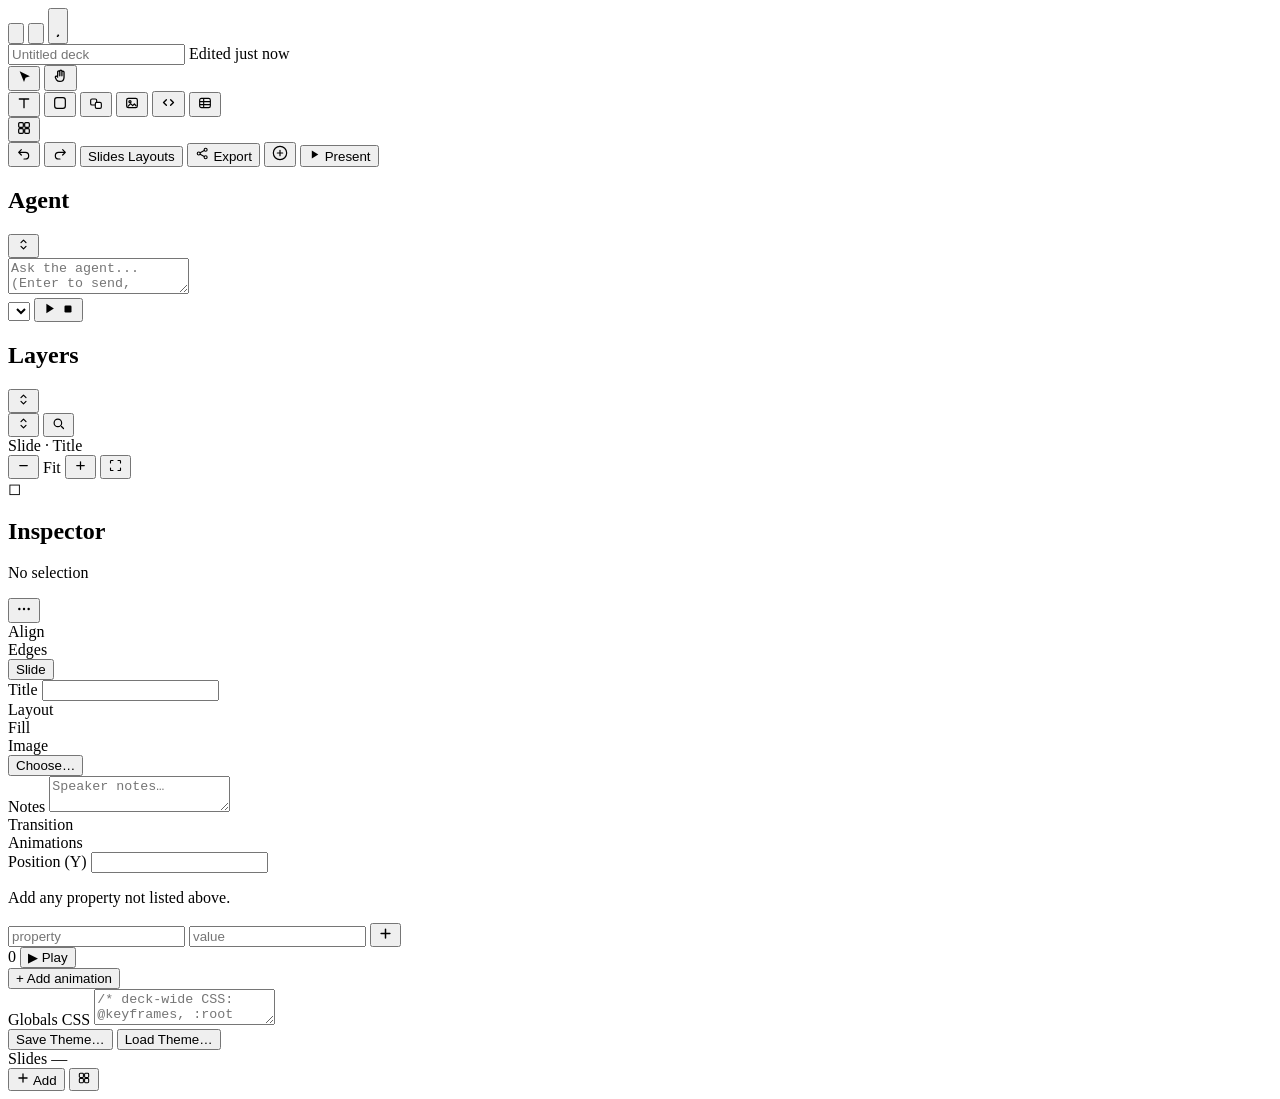
<file: assets/host.html>
<!doctype html>
<html data-appearance="__APPEARANCE__">
    <head>
        <meta charset="utf-8" />
        <title>Carousel</title>
        <script>
            __APPEARANCE_JS__
        </script>
        <link rel="preconnect" href="https://fonts.googleapis.com" />
        <link rel="preconnect" href="https://fonts.gstatic.com" crossorigin />
        <link
            href="https://fonts.googleapis.com/css2?family=Inter:wght@400;450;500;600;700&display=swap"
            rel="stylesheet"
        />
        <style>
            __HOST_CSS__
        </style>
    </head>
    <body data-mode="slide">
        <header id="top-bar" class="top-bar">
            <div class="top-bar__left">
                <div id="window-controls" class="win-ctls" role="group" aria-label="Window">
                    <button
                        type="button"
                        id="win-close"
                        class="win-ctl win-ctl--close"
                        aria-label="Close"
                    >
                        <svg viewBox="0 0 12 12" aria-hidden="true">
                            <path d="M3 3l6 6M9 3l-6 6" />
                        </svg>
                    </button>
                    <button
                        type="button"
                        id="win-min"
                        class="win-ctl win-ctl--min"
                        aria-label="Minimize"
                    >
                        <svg viewBox="0 0 12 12" aria-hidden="true">
                            <path d="M3 6h6" />
                        </svg>
                    </button>
                    <button
                        type="button"
                        id="win-max"
                        class="win-ctl win-ctl--max"
                        aria-label="Maximize"
                    >
                        <svg class="win-ctl__grow" viewBox="0 0 12 12" aria-hidden="true">
                            <path d="M6 3v6M3 6h6" />
                        </svg>
                        <svg class="win-ctl__shrink" viewBox="0 0 12 12" aria-hidden="true">
                            <rect x="2.5" y="4.5" width="5" height="5" rx="1" />
                            <path d="M4.5 4.5V3a1 1 0 0 1 1-1H9a1 1 0 0 1 1 1v3.5a1 1 0 0 1-1 1H7.5" />
                        </svg>
                    </button>
                </div>
                <span class="tbar-divider"></span>
                <div class="doc-meta">
                    <span
                        id="unsaved-dot"
                        class="doc-meta__dot"
                        title="Unsaved changes"
                        aria-hidden="true"
                    ></span>
                    <input
                        type="text"
                        id="deck-title"
                        class="doc-meta__title doc-meta__title--edit"
                        spellcheck="false"
                        placeholder="Untitled deck"
                        aria-label="Deck title"
                    />
                    <span class="doc-meta__sub" data-stub>Edited just now</span>
                </div>
            </div>

            <div class="top-bar__center">
                <div class="tbar-group">
                    <button
                        type="button"
                        id="tool-select"
                        class="tbar-btn is-on tt"
                        data-tip="Select"
                        data-key="V"
                        aria-label="Select"
                    >
                        <svg
                            width="16"
                            height="16"
                            viewBox="0 0 24 24"
                            fill="currentColor"
                        >
                            <path d="M5.5 3.2 12 19.5l2.3-6.5 6.5-2.3L5.5 3.2z" />
                        </svg>
                    </button>
                    <button
                        type="button"
                        id="tool-hand"
                        class="tbar-btn tt"
                        data-tip="Hand / pan"
                        data-key="H"
                        aria-label="Hand"
                    >
                        <svg
                            width="17"
                            height="17"
                            viewBox="0 0 24 24"
                            fill="none"
                            stroke="currentColor"
                            stroke-width="1.8"
                            stroke-linecap="round"
                            stroke-linejoin="round"
                        >
                            <path
                                d="M8 11V5.5a1.5 1.5 0 0 1 3 0V11m0-1V4.5a1.5 1.5 0 0 1 3 0V11m0-.5V6a1.5 1.5 0 0 1 3 0v7c0 3.3-2.2 6-6 6-2.2 0-3.5-.8-4.7-2.3L5 14c-.7-1-.2-2.2 1-2.4.7-.1 1.4.2 1.9.8L8 13"
                            />
                        </svg>
                    </button>
                </div>

                <span class="tbar-divider"></span>

                <div class="tbar-group">
                    <button
                        type="button"
                        class="tbar-btn objects__add tt"
                        data-element-type="text"
                        data-tip="Add text"
                        data-key="T"
                        aria-label="Add text"
                    >
                        <svg
                            width="16"
                            height="16"
                            viewBox="0 0 24 24"
                            fill="none"
                            stroke="currentColor"
                            stroke-width="2"
                            stroke-linecap="round"
                        >
                            <path d="M5 6h14M12 6v13" />
                        </svg>
                    </button>
                    <button
                        type="button"
                        class="tbar-btn objects__add tt"
                        data-element-type="shape"
                        data-tip="Add shape"
                        data-key="⇧ S"
                        aria-label="Add shape"
                    >
                        <svg
                            width="16"
                            height="16"
                            viewBox="0 0 24 24"
                            fill="none"
                            stroke="currentColor"
                            stroke-width="1.8"
                        >
                            <rect x="4" y="4" width="16" height="16" rx="3.5" />
                        </svg>
                    </button>
                    <button
                        type="button"
                        class="tbar-btn objects__add tt"
                        data-element-type="group"
                        data-tip="Add group"
                        data-key="⌘ G"
                        aria-label="Add group"
                    >
                        <svg
                            width="16"
                            height="16"
                            viewBox="0 0 24 24"
                            fill="none"
                            stroke="currentColor"
                            stroke-width="1.7"
                        >
                            <rect x="4" y="6" width="9" height="9" rx="2" />
                            <rect x="11" y="11" width="9" height="9" rx="2" fill="#fff" />
                        </svg>
                    </button>
                    <button
                        type="button"
                        id="tool-add-image"
                        class="tbar-btn tt"
                        data-tip="Add image"
                        data-key="⇧ I"
                        aria-label="Add image"
                    >
                        <svg
                            width="16"
                            height="16"
                            viewBox="0 0 24 24"
                            fill="none"
                            stroke="currentColor"
                            stroke-width="1.8"
                            stroke-linejoin="round"
                        >
                            <rect x="4" y="5" width="16" height="14" rx="2.5" />
                            <circle cx="9" cy="10" r="1.6" />
                            <path d="M5.5 17.5 10 13l3 3 2.5-2.5 3 3" />
                        </svg>
                    </button>
                    <button
                        type="button"
                        class="tbar-btn objects__add tt"
                        data-element-type="embed"
                        data-tip="Add code"
                        data-key="⇧ C"
                        aria-label="Add code block"
                    >
                        <svg
                            width="17"
                            height="17"
                            viewBox="0 0 24 24"
                            fill="none"
                            stroke="currentColor"
                            stroke-width="1.9"
                            stroke-linecap="round"
                            stroke-linejoin="round"
                        >
                            <path d="M9 8 5 12l4 4M15 8l4 4-4 4" />
                        </svg>
                    </button>
                    <button
                        type="button"
                        class="tbar-btn objects__add tt"
                        data-element-type="table"
                        data-tip="Add table"
                        data-key="⇧ T"
                        aria-label="Add table"
                    >
                        <svg
                            width="16"
                            height="16"
                            viewBox="0 0 24 24"
                            fill="none"
                            stroke="currentColor"
                            stroke-width="1.7"
                        >
                            <rect x="4" y="5" width="16" height="14" rx="2.5" />
                            <path d="M4 10h16M4 14.5h16M10 5v14" />
                        </svg>
                    </button>
                </div>

                <span class="tbar-divider"></span>

                <button
                    type="button"
                    id="grid-toggle"
                    class="icon-btn tt"
                    aria-pressed="false"
                    data-tip="Pixel grid"
                    data-key="⌘ '"
                    aria-label="Toggle pixel grid"
                >
                    <svg
                        width="16"
                        height="16"
                        viewBox="0 0 24 24"
                        fill="none"
                        stroke="currentColor"
                        stroke-width="1.8"
                    >
                        <rect x="4" y="4" width="7" height="7" rx="1.5" />
                        <rect x="13" y="4" width="7" height="7" rx="1.5" />
                        <rect x="4" y="13" width="7" height="7" rx="1.5" />
                        <rect x="13" y="13" width="7" height="7" rx="1.5" />
                    </svg>
                </button>
            </div>

            <div class="top-bar__right">
                <button
                    type="button"
                    id="undo-btn"
                    class="icon-btn tt"
                    data-tip="Undo"
                    data-key="⌘ Z"
                    aria-label="Undo"
                >
                    <svg
                        width="16"
                        height="16"
                        viewBox="0 0 24 24"
                        fill="none"
                        stroke="currentColor"
                        stroke-width="1.8"
                        stroke-linecap="round"
                        stroke-linejoin="round"
                    >
                        <path d="M8 7 4 11l4 4M4 11h10a5 5 0 0 1 0 10h-2" />
                    </svg>
                </button>
                <button
                    type="button"
                    id="redo-btn"
                    class="icon-btn tt"
                    data-tip="Redo"
                    data-key="⌘ ⇧ Z"
                    aria-label="Redo"
                >
                    <svg
                        width="16"
                        height="16"
                        viewBox="0 0 24 24"
                        fill="none"
                        stroke="currentColor"
                        stroke-width="1.8"
                        stroke-linecap="round"
                        stroke-linejoin="round"
                    >
                        <path d="M16 7l4 4-4 4M20 11H10a5 5 0 0 0 0 10h2" />
                    </svg>
                </button>
                <span class="tbar-divider"></span>
                <button
                    type="button"
                    id="mode-toggle"
                    class="seg mode-toggle"
                    title="Toggle slide / layout editor"
                >
                    <span class="mode-toggle__label mode-toggle__label--slide"
                        >Slides</span
                    >
                    <span class="mode-toggle__label mode-toggle__label--layout"
                        >Layouts</span
                    >
                </button>
                <button
                    type="button"
                    id="share-btn"
                    class="btn--ghost tt"
                    data-tip="Share"
                    data-key=""
                    aria-label="Share"
                    aria-haspopup="true"
                    aria-expanded="false"
                >
                    <svg
                        width="15"
                        height="15"
                        viewBox="0 0 24 24"
                        fill="none"
                        stroke="currentColor"
                        stroke-width="1.8"
                        stroke-linecap="round"
                        stroke-linejoin="round"
                    >
                        <circle cx="6" cy="12" r="2.4" />
                        <circle cx="17" cy="6" r="2.4" />
                        <circle cx="17" cy="18" r="2.4" />
                        <path d="M8.2 10.8 14.8 7.2M8.2 13.2l6.6 3.6" />
                    </svg>
                    <span>Export</span>
                </button>
                <button
                    type="button"
                    id="agent-toggle"
                    class="icon-btn tt"
                    aria-pressed="false"
                    data-tip="Agent"
                    data-key=""
                    aria-label="Toggle agent panel"
                >
                    <svg
                        width="16"
                        height="16"
                        viewBox="0 0 24 24"
                        fill="none"
                        stroke="currentColor"
                        stroke-width="1.8"
                        stroke-linecap="round"
                        stroke-linejoin="round"
                    >
                        <path
                            d="M12 8v8M8 12h8M12 2a10 10 0 1 0 0 20 10 10 0 0 0 0-20z"
                        />
                    </svg>
                </button>
                <button
                    type="button"
                    id="present-btn"
                    class="btn--accent present-btn"
                    title="Present (⌘↩) — hold for options"
                    aria-haspopup="true"
                    aria-expanded="false"
                >
                    <span class="present-btn__glyph" aria-hidden="true"
                        ><svg
                            width="13"
                            height="13"
                            viewBox="0 0 24 24"
                            fill="currentColor"
                        >
                            <path d="M7 4.5 19 12 7 19.5z" /></svg
                    ></span>
                    <span>Present</span>
                </button>
            </div>
        </header>

        <div class="middle-row">
            <div class="left-col" data-agent="objects" data-agent-visible="false">
                <aside id="agent-panel" class="panel panel--agent panel--collapsed">
                    <div class="panel-head">
                        <h2 class="panel-head__title">Agent</h2>
                        <button
                            type="button"
                            class="icon-btn icon-btn--sm pane-collapse"
                            data-pane-collapse="agent"
                            aria-label="Collapse agent panel"
                        >
                            <svg
                                width="15"
                                height="15"
                                viewBox="0 0 24 24"
                                fill="none"
                                stroke="currentColor"
                                stroke-width="1.9"
                                stroke-linecap="round"
                                stroke-linejoin="round"
                            >
                                <path d="M8 9l4-4 4 4M8 15l4 4 4-4" />
                            </svg>
                        </button>
                    </div>
                    <div
                        class="agent__scroll"
                        id="agent-log"
                        role="log"
                        aria-live="polite"
                    ></div>
                    <div id="agent-status" class="agent__status-row" hidden>
                        <span class="agent-spinner"></span>
                        <span class="agent-status__label">Starting agent…</span>
                    </div>
                    <div id="agent-thinking" class="agent-thinking" hidden>
                        <button type="button" class="agent-thinking__toggle">
                            <span class="agent-thinking__arrow"></span>
                            <span>Thinking</span>
                        </button>
                        <div class="agent-thinking__body"></div>
                    </div>
                    <div class="agent__input-row">
                        <textarea
                            id="agent-input"
                            class="agent__textarea"
                            placeholder="Ask the agent... (Enter to send, Shift+Enter for newline)"
                            spellcheck="false"
                        ></textarea>
                        <div class="agent__controls-row">
                            <select
                                id="agent-select"
                                class="agent__select"
                                aria-label="Select agent"
                            ></select>
                            <button
                                type="button"
                                id="agent-send-btn"
                                class="agent__btn agent__btn--send"
                                title="Send prompt"
                                aria-label="Send"
                            >
                                <span class="agent__glyph agent__glyph--send">
                                    <svg
                                        width="15"
                                        height="15"
                                        viewBox="0 0 24 24"
                                        fill="currentColor"
                                    >
                                        <path d="M7 4.5 19 12 7 19.5z" />
                                    </svg>
                                </span>
                                <span class="agent__glyph agent__glyph--stop">
                                    <svg
                                        width="14"
                                        height="14"
                                        viewBox="0 0 24 24"
                                        fill="currentColor"
                                    >
                                        <rect x="6" y="6" width="12" height="12" rx="2" />
                                    </svg>
                                </span>
                            </button>
                        </div>
                    </div>
                    <template id="agent-permission">
                        <div class="agent__permission-row" data-request-id="">
                            <div class="agent__permission-text"></div>
                            <div class="agent__permission-buttons">
                                <button
                                    type="button"
                                    class="agent__btn agent__btn--approve"
                                    data-action="approve"
                                >
                                    Approve
                                </button>
                                <button
                                    type="button"
                                    class="agent__btn agent__btn--deny"
                                    data-action="deny"
                                >
                                    Deny
                                </button>
                            </div>
                        </div>
                    </template>
                </aside>

                <aside id="object-panel" class="panel panel--objects">
                    <div class="panel-head">
                        <h2 class="panel-head__title">Layers</h2>
                        <button
                            type="button"
                            class="icon-btn icon-btn--sm pane-collapse"
                            data-pane-collapse="objects"
                            aria-label="Collapse layers panel"
                        >
                            <svg
                                width="15"
                                height="15"
                                viewBox="0 0 24 24"
                                fill="none"
                                stroke="currentColor"
                                stroke-width="1.9"
                                stroke-linecap="round"
                                stroke-linejoin="round"
                            >
                                <path d="M8 9l4-4 4 4M8 15l4 4 4-4" />
                            </svg>
                        </button>
                        <div class="panel-head__tools">
                            <button
                                type="button"
                                id="objects-collapse-all"
                                class="icon-btn icon-btn--sm tt"
                                data-tip="Collapse / expand all"
                                data-key=""
                                aria-label="Collapse or expand all groups"
                            >
                                <svg
                                    width="15"
                                    height="15"
                                    viewBox="0 0 24 24"
                                    fill="none"
                                    stroke="currentColor"
                                    stroke-width="1.9"
                                    stroke-linecap="round"
                                    stroke-linejoin="round"
                                >
                                    <path d="M8 9l4-4 4 4M8 15l4 4 4-4" />
                                </svg>
                            </button>
                            <button
                                type="button"
                                class="icon-btn icon-btn--sm tt"
                                data-stub
                                data-tip="Search layers"
                                data-key=""
                                aria-label="Search layers"
                            >
                                <svg
                                    width="15"
                                    height="15"
                                    viewBox="0 0 24 24"
                                    fill="none"
                                    stroke="currentColor"
                                    stroke-width="1.9"
                                    stroke-linecap="round"
                                >
                                    <circle cx="11" cy="11" r="6" />
                                    <path d="m20 20-3.2-3.2" />
                                </svg>
                            </button>
                        </div>
                    </div>
                    <div class="objects__scroll" id="objects-tree" role="tree"></div>
                </aside>
            </div>

            <div class="panel panel--canvas">
                <div class="canvas-head">
                    <div class="canvas-head__crumb">
                        <span class="canvas-head__slide">Slide</span>
                        <span class="canvas-head__dot">·</span>
                        <span>Title</span>
                    </div>
                    <div class="canvas-head__zoom">
                        <button
                            type="button"
                            id="zoom-out"
                            class="icon-btn icon-btn--sm tt"
                            data-tip="Zoom out"
                            data-key="⌘ −"
                            aria-label="Zoom out"
                        >
                            <svg
                                width="15"
                                height="15"
                                viewBox="0 0 24 24"
                                fill="none"
                                stroke="currentColor"
                                stroke-width="2"
                                stroke-linecap="round"
                            >
                                <path d="M6 12h12" />
                            </svg>
                        </button>
                        <span id="zoom-pct" class="canvas-head__pct">Fit</span>
                        <button
                            type="button"
                            id="zoom-in"
                            class="icon-btn icon-btn--sm tt"
                            data-tip="Zoom in"
                            data-key="⌘ +"
                            aria-label="Zoom in"
                        >
                            <svg
                                width="15"
                                height="15"
                                viewBox="0 0 24 24"
                                fill="none"
                                stroke="currentColor"
                                stroke-width="2"
                                stroke-linecap="round"
                            >
                                <path d="M12 6v12M6 12h12" />
                            </svg>
                        </button>
                        <span class="tbar-divider tbar-divider--sm"></span>
                        <button
                            type="button"
                            id="zoom-fit"
                            class="icon-btn icon-btn--sm tt"
                            data-tip="Fit to pane"
                            data-key="⌘ 0"
                            aria-label="Fit to pane"
                        >
                            <svg
                                width="15"
                                height="15"
                                viewBox="0 0 24 24"
                                fill="none"
                                stroke="currentColor"
                                stroke-width="1.8"
                                stroke-linecap="round"
                                stroke-linejoin="round"
                            >
                                <path
                                    d="M8 4H5a1 1 0 0 0-1 1v3m12-4h3a1 1 0 0 1 1 1v3M8 20H5a1 1 0 0 1-1-1v-3m12 4h3a1 1 0 0 0 1-1v-3"
                                />
                            </svg>
                        </button>
                    </div>
                </div>
                <div id="viewport-container" class="canvas-stage">
                    <div id="viewport"></div>
                    <div id="selection-overlay"></div>
                </div>
            </div>

            <aside id="inspector-panel" class="panel panel--inspector">
                <div class="insp-head">
                    <span class="insp-head__icon" aria-hidden="true">
                        <span
                            id="inspector-icon"
                            class="objects__badge objects__badge--slide"
                            >◻</span
                        >
                    </span>
                    <div class="insp-head__text">
                        <h2 class="insp-head__title">Inspector</h2>
                        <p class="insp-head__sub" id="inspector-target">No selection</p>
                    </div>
                    <button
                        type="button"
                        class="icon-btn icon-btn--sm tt"
                        data-stub
                        data-tip="More"
                        data-key=""
                        aria-label="More"
                    >
                        <svg
                            width="16"
                            height="16"
                            viewBox="0 0 24 24"
                            fill="currentColor"
                        >
                            <circle cx="5" cy="12" r="1.8" />
                            <circle cx="12" cy="12" r="1.8" />
                            <circle cx="19" cy="12" r="1.8" />
                        </svg>
                    </button>
                </div>

                <div class="inspector__body" id="inspector-body">
                    <section id="align-box" class="inspector__section">
                        <div class="inspector__section-header" aria-hidden="true">
                            Align
                        </div>
                        <div class="inspector__section-body">
                            <div class="inspector__field inspector__field--full">
                                <span class="inspector__field-label">Edges</span>
                                <div
                                    id="align-controls"
                                    class="inspector__segment"
                                    role="group"
                                    aria-label="Align and distribute selection"
                                ></div>
                            </div>
                        </div>
                    </section>
                    <section id="slide-box" class="inspector__section slide-box">
                        <button
                            type="button"
                            class="inspector__section-header"
                            id="slide-box-header"
                        >
                            Slide
                            <span class="inspector__chevron" aria-hidden="true"></span>
                        </button>
                        <div class="inspector__section-body">
                            <div class="inspector__field inspector__field--full">
                                <label
                                    class="inspector__field-label"
                                    for="slide-title"
                                    id="slide-title-label"
                                    >Title</label
                                >
                                <input
                                    type="text"
                                    id="slide-title"
                                    class="inspector__input"
                                    spellcheck="false"
                                />
                            </div>
                            <div
                                class="inspector__field inspector__field--full"
                                data-slide-only
                            >
                                <label class="inspector__field-label">Layout</label>
                                <div id="slide-layout-mount"></div>
                            </div>
                            <div class="inspector__field inspector__field--full">
                                <label class="inspector__field-label">Fill</label>
                                <div id="slide-bg-mount"></div>
                            </div>
                            <div class="inspector__field inspector__field--full">
                                <label class="inspector__field-label">Image</label>
                                <div class="slide-bg-well">
                                    <button
                                        type="button"
                                        id="slide-bg-image"
                                        class="slide-bg-well__pick"
                                        title="Choose a background image"
                                    >
                                        Choose…
                                    </button>
                                    <button
                                        type="button"
                                        id="slide-bg-image-clear"
                                        class="slide-bg-well__clear"
                                        title="Remove background image"
                                        hidden
                                    >
                                        ✕
                                    </button>
                                    <input
                                        type="file"
                                        id="slide-bg-image-file"
                                        accept="image/*"
                                        hidden
                                    />
                                </div>
                            </div>
                            <div
                                class="inspector__field inspector__field--full"
                                data-slide-only
                            >
                                <label class="inspector__field-label" for="slide-notes"
                                    >Notes</label
                                >
                                <textarea
                                    id="slide-notes"
                                    class="inspector__input slide-box__notes"
                                    spellcheck="false"
                                    placeholder="Speaker notes…"
                                ></textarea>
                            </div>
                            <div
                                class="inspector__field inspector__field--full"
                                data-slide-only
                            >
                                <label class="inspector__field-label">Transition</label>
                                <div id="slide-transition-mount"></div>
                            </div>
                            <div
                                class="inspector__field inspector__field--full slide-transition__timing"
                                id="slide-transition-timing"
                                data-slide-only
                                hidden
                            >
                                <div class="inspector__field">
                                    <label
                                        class="inspector__field-label"
                                        for="slide-transition-dur"
                                        >Duration (ms)</label
                                    >
                                    <input
                                        type="number"
                                        id="slide-transition-dur"
                                        class="inspector__input"
                                        min="0"
                                        step="50"
                                    />
                                </div>
                                <div class="inspector__field">
                                    <label class="inspector__field-label">Easing</label>
                                    <div
                                        id="slide-transition-easing-mount"
                                        class="slide-transition__easing"
                                    ></div>
                                </div>
                            </div>
                            <div
                                class="inspector__field inspector__field--full"
                                data-slide-only
                            >
                                <label class="inspector__field-label">Animations</label>
                                <div id="sac-groups" class="sac"></div>
                            </div>
                        </div>
                    </section>

                    <div class="inspector__scroll" id="inspector-scroll"></div>

                    <section id="crop-box" class="crop-box" hidden>
                        <h3 class="crop-box__title">Crop</h3>
                        <button type="button" id="crop-enter" class="crop-box__enter">
                            Crop image
                        </button>
                        <label class="crop-box__field">
                            <span>Zoom %</span>
                            <input type="number" id="crop-zoom-pct" min="100" step="1" />
                        </label>
                        <label class="crop-box__field">
                            <span>Offset X</span>
                            <input type="number" id="crop-offset-x" step="1" />
                        </label>
                        <label class="crop-box__field">
                            <span>Offset Y</span>
                            <input type="number" id="crop-offset-y" step="1" />
                        </label>
                        <button type="button" id="crop-reset" class="crop-box__reset">
                            Reset crop
                        </button>
                    </section>

                    <section id="table-box" class="inspector__section table-box" hidden>
                        <div
                            class="inspector__section-header inspector__section-header--static"
                        >
                            Table
                        </div>
                        <div class="inspector__section-body">
                            <div class="table-box__grid">
                                <button
                                    type="button"
                                    id="table-add-row"
                                    class="table-box__btn"
                                >
                                    + Row
                                </button>
                                <button
                                    type="button"
                                    id="table-del-row"
                                    class="table-box__btn"
                                >
                                    − Row
                                </button>
                                <button
                                    type="button"
                                    id="table-add-col"
                                    class="table-box__btn"
                                >
                                    + Col
                                </button>
                                <button
                                    type="button"
                                    id="table-del-col"
                                    class="table-box__btn"
                                >
                                    − Col
                                </button>
                            </div>
                            <label class="table-box__toggle">
                                <input type="checkbox" id="table-header-row" /> Header row
                            </label>
                            <label class="table-box__toggle">
                                <input type="checkbox" id="table-header-col" /> Header
                                column
                            </label>
                            <p class="table-box__hint">
                                Double-click a cell to edit · Shift / ⌘ click to
                                multi-select
                            </p>
                        </div>
                    </section>

                    <section id="guide-box" class="inspector__section slide-box">
                        <div class="inspector__section-body">
                            <div class="inspector__field inspector__field--full">
                                <label class="inspector__field-label" for="guide-pos">
                                    Position (<span id="guide-pos-label">Y</span>)
                                </label>
                                <input
                                    type="number"
                                    id="guide-pos"
                                    class="inspector__input"
                                    step="1"
                                />
                            </div>
                        </div>
                    </section>

                    <form
                        class="inspector__custom"
                        id="inspector-custom"
                        autocomplete="off"
                    >
                        <p class="inspector__custom-hint">
                            Add any property not listed above.
                        </p>
                        <div id="inspector-custom-list" class="inspector__decls"></div>
                        <div class="inspector__custom-row">
                            <input
                                id="inspector-custom-key"
                                class="inspector__decl-input"
                                placeholder="property"
                                spellcheck="false"
                                list="css-prop-suggestions"
                            />
                            <input
                                id="inspector-custom-value"
                                class="inspector__decl-input"
                                placeholder="value"
                                spellcheck="false"
                            />
                            <button
                                type="submit"
                                class="inspector__apply"
                                title="Add property"
                            >
                                <svg
                                    width="15"
                                    height="15"
                                    viewBox="0 0 24 24"
                                    fill="none"
                                    stroke="currentColor"
                                    stroke-width="2.4"
                                    stroke-linecap="round"
                                >
                                    <path d="M12 5v14M5 12h14" />
                                </svg>
                            </button>
                        </div>
                        <datalist id="css-prop-suggestions">
                            <option value="display"></option>
                            <option value="position"></option>
                            <option value="margin"></option>
                            <option value="padding"></option>
                            <option value="gap"></option>
                            <option value="align-items"></option>
                            <option value="background"></option>
                            <option value="background-image"></option>
                            <option value="transition"></option>
                            <option value="filter"></option>
                            <option value="backdrop-filter"></option>
                            <option value="mix-blend-mode"></option>
                            <option value="overflow"></option>
                            <option value="text-transform"></option>
                            <option value="text-shadow"></option>
                            <option value="white-space"></option>
                            <option value="cursor"></option>
                            <option value="outline"></option>
                            <option value="object-fit"></option>
                        </datalist>
                    </form>

                    <section id="animations-section" class="animations">
                        <header class="animations__header">
                            <span id="anim-count" class="animations__count">0</span>
                            <button
                                type="button"
                                id="anim-play"
                                class="animations__play"
                                title="Preview the slide build"
                            >
                                ▶ Play
                            </button>
                        </header>
                        <div id="anim-bars" class="animations__bars"></div>
                        <div class="animations__add-wrap">
                            <button
                                type="button"
                                id="anim-add-btn"
                                class="animations__add"
                            >
                                + Add animation
                            </button>
                            <div
                                id="anim-add-menu"
                                class="animations__add-menu"
                                hidden
                            ></div>
                        </div>
                    </section>

                    <section id="group-flex-section" class="animations">
                        <div id="flex-controls"></div>
                    </section>

                    <section id="globals-editor" class="globals">
                        <label class="globals__label" for="globals-css"
                            >Globals CSS</label
                        >
                        <textarea
                            id="globals-css"
                            class="globals__textarea"
                            spellcheck="false"
                            placeholder="/* deck-wide CSS: @keyframes, :root custom properties… */"
                        ></textarea>
                    </section>

                    <section id="theme-actions" class="theme-actions">
                        <button
                            type="button"
                            id="theme-save-btn"
                            class="theme-actions__btn"
                            title="Export this theme (layouts + globals + styling) to a file"
                        >
                            Save Theme…
                        </button>
                        <button
                            type="button"
                            id="theme-load-btn"
                            class="theme-actions__btn"
                            title="Load a theme file (replaces layouts + globals + styling; undoable)"
                        >
                            Load Theme…
                        </button>
                    </section>
                </div>
            </aside>
        </div>

        <div class="panel panel--thumbs">
            <div class="thumbs-head">
                <div class="thumbs-head__left">
                    <span class="thumbs-head__title">Slides</span>
                    <span class="thumbs-head__count" id="thumbs-count">—</span>
                </div>
                <div class="thumbs-head__tools">
                    <button
                        type="button"
                        class="thumbs-head__add tt tt-up"
                        data-stub
                        data-tip="Add slide"
                        data-key="⌘ ⇧ N"
                        aria-label="Add slide"
                    >
                        <svg
                            width="14"
                            height="14"
                            viewBox="0 0 24 24"
                            fill="none"
                            stroke="currentColor"
                            stroke-width="2.2"
                            stroke-linecap="round"
                        >
                            <path d="M12 5v14M5 12h14" />
                        </svg>
                        <span>Add</span>
                    </button>
                    <button
                        type="button"
                        class="icon-btn icon-btn--sm tt tt-up"
                        data-stub
                        data-tip="Grid view"
                        data-key=""
                        aria-label="Grid view"
                    >
                        <svg
                            width="14"
                            height="14"
                            viewBox="0 0 24 24"
                            fill="none"
                            stroke="currentColor"
                            stroke-width="1.8"
                        >
                            <rect x="4" y="4" width="7" height="7" rx="1.5" />
                            <rect x="13" y="4" width="7" height="7" rx="1.5" />
                            <rect x="4" y="13" width="7" height="7" rx="1.5" />
                            <rect x="13" y="13" width="7" height="7" rx="1.5" />
                        </svg>
                    </button>
                </div>
            </div>
            <nav id="thumbnail-row" class="thumbs-strip" aria-label="Slides"></nav>
        </div>

        <div id="divider-objects" class="divider divider--col" aria-hidden="true"></div>
        <div id="divider-inspector" class="divider divider--col" aria-hidden="true"></div>
        <div id="divider-thumbs" class="divider divider--row" aria-hidden="true"></div>

        <div id="toast-stack" aria-live="polite"></div>
        <script>
            __CROP_JS__;
        </script>
        <script>
            __SNAP_JS__;
        </script>
        <script>
            __STYLE_PROPS_JS__;
        </script>
        <script>
            __PRESET_CSS_JS__;
        </script>
        <script>
            __HOST_JS__;
        </script>
    </body>
</html>
</file>
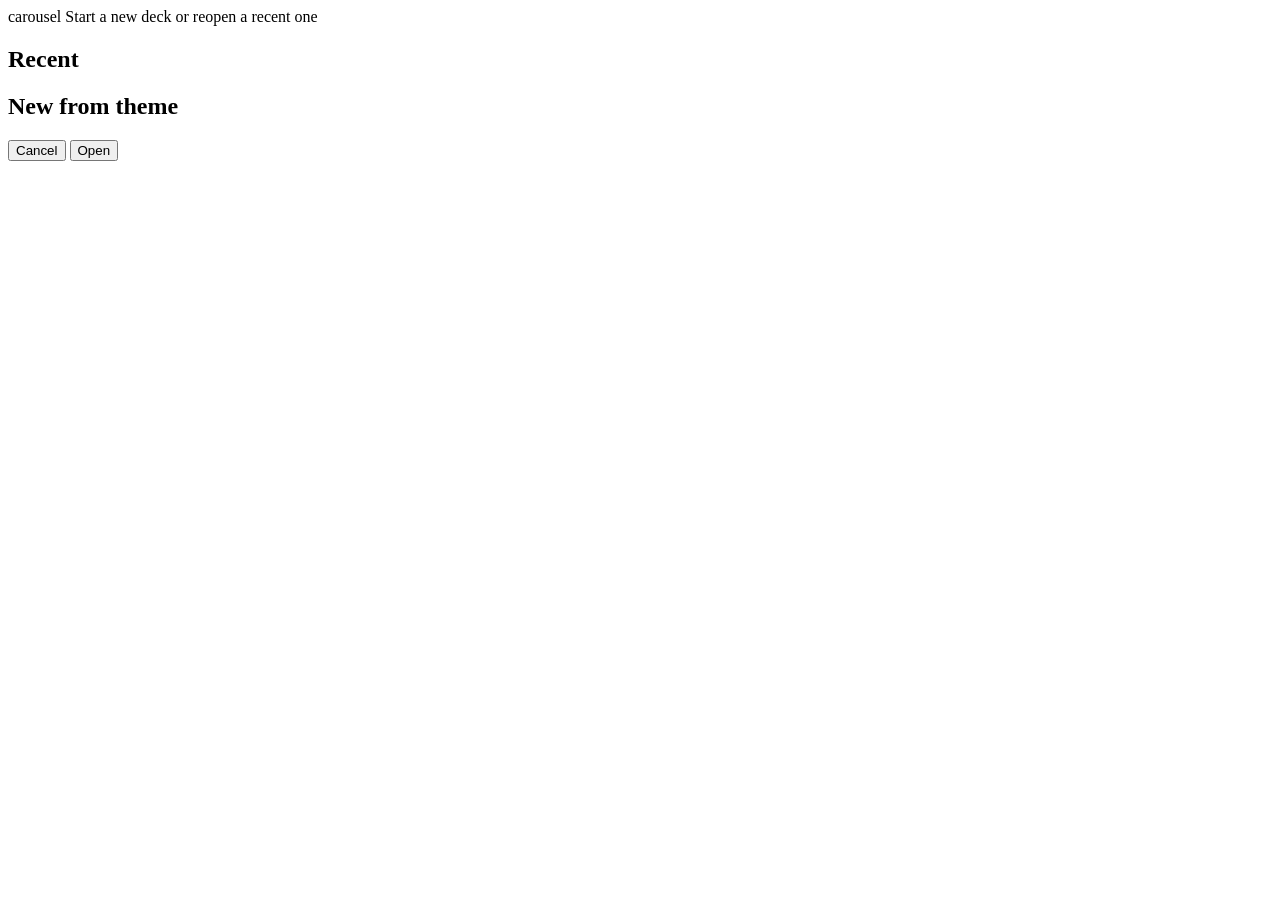
<file: assets/landing.html>
<!DOCTYPE html>
<html lang="en" data-appearance="__APPEARANCE__">
<head>
    <meta charset="utf-8">
    <meta name="viewport" content="width=device-width, initial-scale=1">
    <title>carousel</title>
    <script>__APPEARANCE_JS__</script>
    <style>__LANDING_CSS__</style>
</head>
<body>
    <header class="landing__header">
        <span class="landing__brand">carousel</span>
        <span class="landing__tagline">Start a new deck or reopen a recent one</span>
    </header>
    <main class="landing__main">
        <section class="landing__row">
            <h2 class="landing__row-title">Recent</h2>
            <div id="recents" class="landing__cards"></div>
        </section>
        <section class="landing__row">
            <h2 class="landing__row-title">New from theme</h2>
            <div id="layouts" class="landing__cards"></div>
        </section>
    </main>
    <footer class="landing__footer">
        <div class="landing__seg">
            <button type="button" id="landing-cancel" class="landing__seg-btn">Cancel</button>
            <button type="button" id="landing-open" class="landing__seg-btn landing__seg-btn--primary">Open</button>
        </div>
    </footer>
    <script>__LANDING_JS__</script>
</body>
</html>
</file>
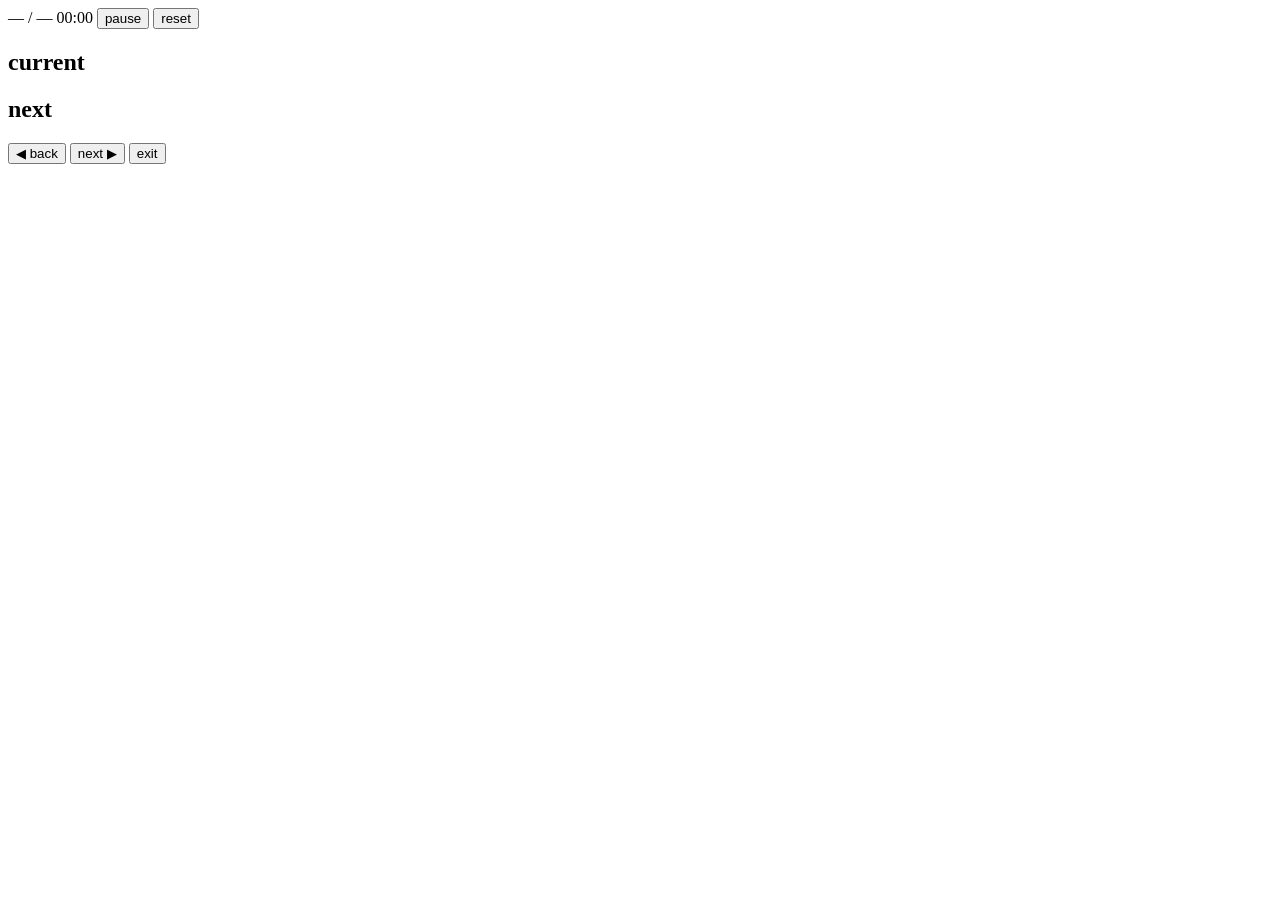
<file: assets/presenter.html>
<!DOCTYPE html>
<html>
<head>
    <meta charset="utf-8">
    <title>carousel — presenter</title>
    <style>__PRESENTER_CSS__</style>
</head>
<body>
    <header id="bar">
        <span id="counter">— / —</span>
        <span id="timer">00:00</span>
        <button id="timer-toggle" type="button">pause</button>
        <button id="timer-reset" type="button">reset</button>
    </header>
    <main id="stage">
        <section id="current-pane">
            <h2 class="pane-label">current</h2>
            <div class="preview" id="current-slot"></div>
        </section>
        <section id="next-pane">
            <h2 class="pane-label">next</h2>
            <div class="preview" id="next-slot"></div>
            <div id="notes"></div>
        </section>
    </main>
    <footer id="controls">
        <button id="prev-btn" type="button">◀ back</button>
        <button id="next-btn" type="button">next ▶</button>
        <button id="exit-btn" type="button">exit</button>
    </footer>
    <script>__PRESENTER_JS__</script>
</body>
</html>
</file>
